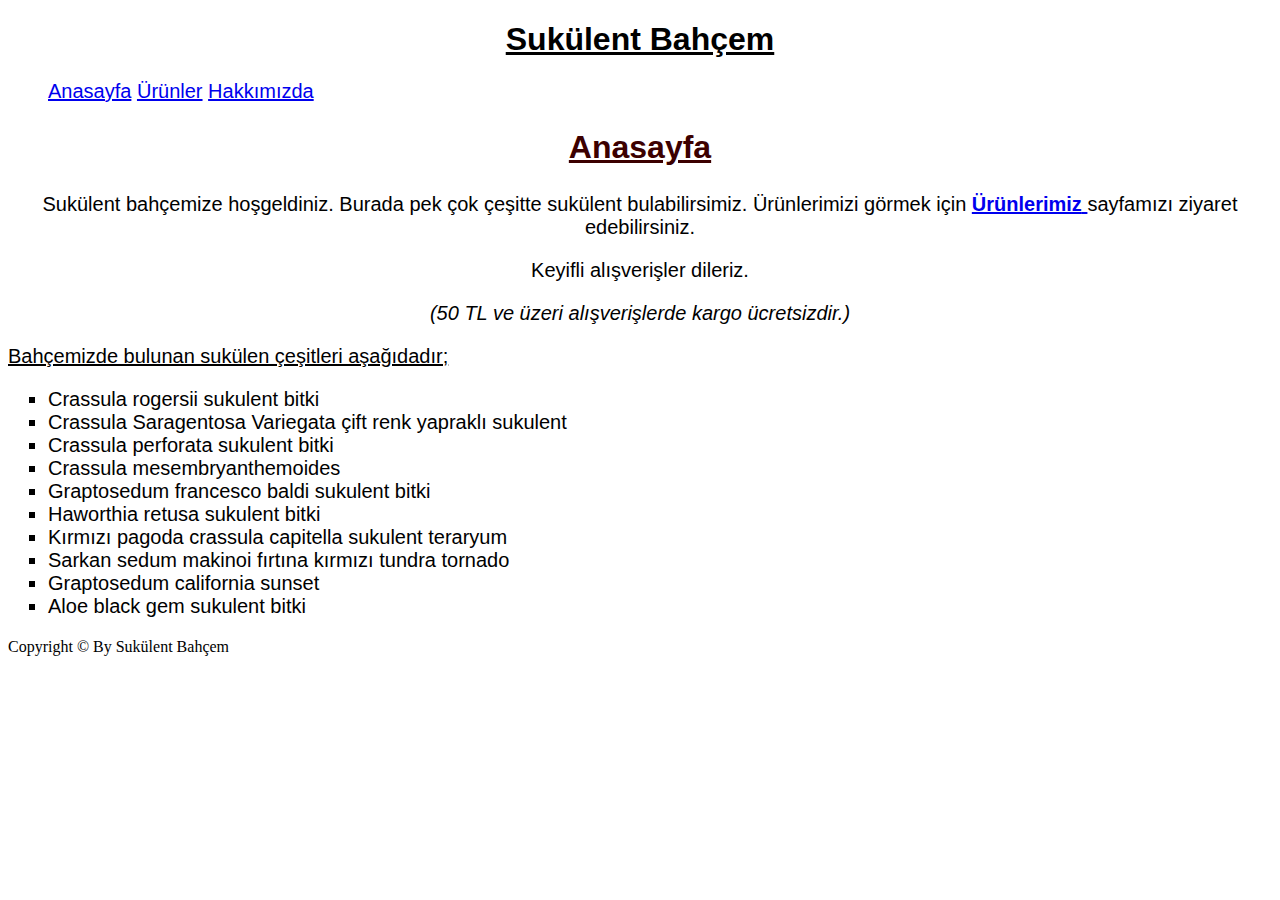
<file: CSS/odev-1/index.html>
<!DOCTYPE html>
<html lang="tr">
<head>
  <style>
      h1,h2,h3{
        text-decoration: underline;
        font-family: sans-serif;
        font-size: 32px;
      }
      p{
        font-family: sans-serif;
        font-size: 20px;
      }
      ul{
        font-family: sans-serif;
      font-size: 20px;
      }
  div {
    text-align: center;
  }
  </style>
  <meta charset="UTF-8">
  <meta http-equiv="X-UA-Compatible" content="IE=edge">
  <meta name="viewport" content="width=device-width, initial-scale=1.0">
  <title>Sukülent Bahçem</title>
</head>
<body id="body">
  <h1 style= "text-align: center; "> Sukülent Bahçem </h1>
  <nav>
    <ul >
     <a href="index.html" widt="">Anasayfa</a> 
     <a href="urunler.html">Ürünler</a>
     <a href="about-us.html">Hakkımızda</a>
   </ul>
  </nav> 
  <h2 style="font-family: sans-serif; text-align: center; font: optional; color: rgb(60, 0, 0);"

  >Anasayfa</h2>
  <div><p> Sukülent bahçemize hoşgeldiniz. Burada pek çok çeşitte sukülent bulabilirsimiz.
    Ürünlerimizi görmek için <a href="urunler.html"><strong>Ürünlerimiz</strong> </a> sayfamızı ziyaret edebilirsiniz. </p> 
    <p>Keyifli alışverişler dileriz.</p> <I>
      <p>(50 TL ve üzeri alışverişlerde kargo ücretsizdir.)</I> </p>
    </div>
      

    <p><u> Bahçemizde bulunan sukülen çeşitleri aşağıdadır;</u> </p>
   
    <ul type="square">
    <li>Crassula rogersii sukulent bitki</li>
    <li>Crassula Saragentosa Variegata çift renk yapraklı sukulent</li>
    <li>Crassula perforata sukulent bitki</li>
    <li>Crassula mesembryanthemoides</li>
    <li>Graptosedum francesco baldi sukulent bitki</li>
    <li>Haworthia retusa sukulent bitki</li>
    <li>Kırmızı pagoda crassula capitella sukulent teraryum</li>
    <li>Sarkan sedum makinoi fırtına kırmızı tundra tornado</li>
    <li>Graptosedum california sunset</li>
    <li>Aloe black gem sukulent bitki</li>
    </ul>
</body>
<footer>Copyright &copy; By Sukülent Bahçem</footer>
</html>
</file>
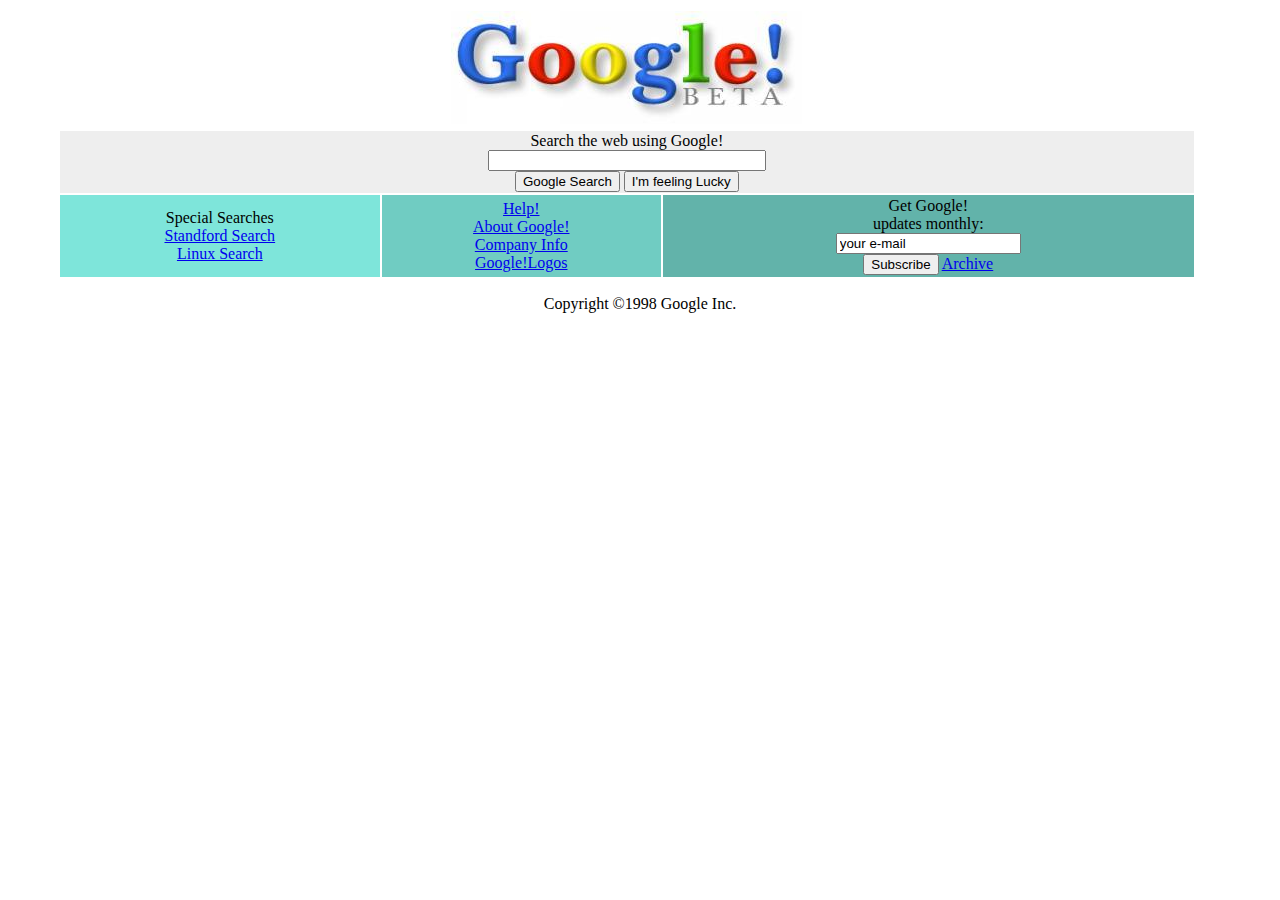
<file: CSS/odev-2/index.html>
<!DOCTYPE html>
<html lang="en">
    <head>
        <meta charset="UTF-8">
        <meta http-equiv="X-UA-Compatible" content="IE=edge">
        <meta name="viewport" content="width=device-width, initial-scale=1.0">
        <title>GOOGLE</title>
        <link rel="shortcut icon" href="img/favicon.ico" type="image/x-icon">
        <link rel="stylesheet" href="style.css">
    </head>
    <body>
    <main>
      <table class="box1">
      <tr>
      <td colspan="3">    
        <img src="google.jpg" alt="Google">
      </td>
      </tr>
      <tr>
      <td class="box2" colspan="3">
   <form>    
    Search the web using Google! <br>
     <input style="width: 270px;" type="text"> <br>
     <input type="submit" value="Google Search">
     <input type="submit" value="I'm feeling Lucky">
   </form>
      </td>
      </tr>
      <tr>
     <td class="box3">
     Special Searches <br>
        <a href="#">Standford Search</a><br>
        <a href="#">Linux Search</a>
    </td>
   <td class="box4">
        <a href="#">Help!</a><br>
        <a href="#">About Google!</a><br>
        <a href="#">Company Info</a><br>
        <a href="#">Google!Logos</a><br>
   </td>
    <td class="box5">
   <form>
     Get Google! <br> updates monthly: <br>
      <input type="email" value="your e-mail"><br>
      <input type="submit" value="Subscribe">
      <a href="#">Archive</a>
   </form>
    </td>
     </tr>
  </table>
  </main>
       <footer> <p style="text-align: center;">Copyright ©1998 Google Inc.</p> </footer>
  </body>
</html>
</file>
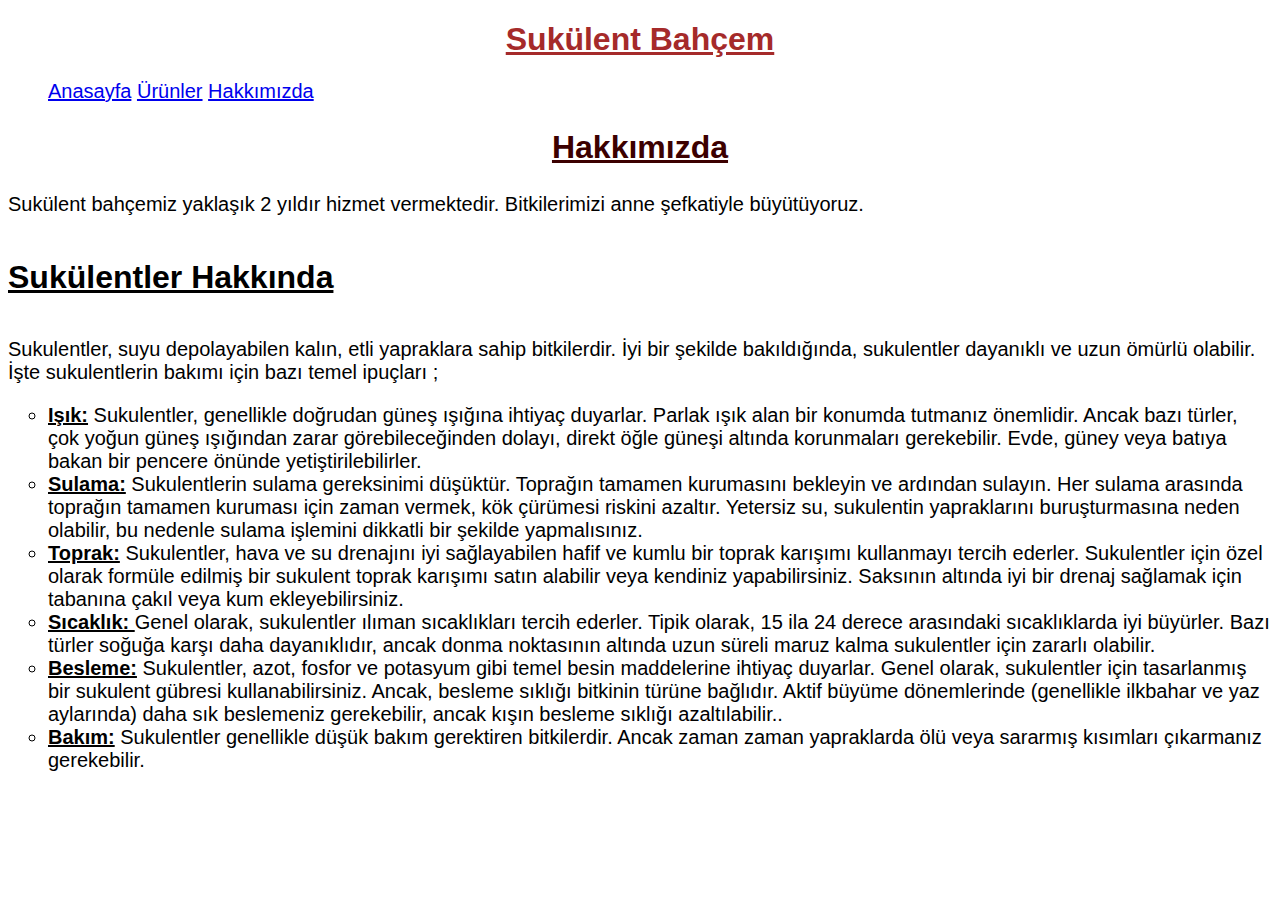
<file: CSS/odev-1/about-us.html>
<!DOCTYPE html>
<html lang="tr">
<head>
  <style>
    h1,h2,h3,h4{
      text-decoration: underline;
      font-family: sans-serif;
      font-size: 32px;
    }
    p{
      font-family: sans-serif;
      font-size: 20px;
    }
    ul{
      font-family: sans-serif;
    font-size: 20px;
    }
div {
  text-align: center;
}
</style>
</head>
<body>
  <h1 style="color: brown; font-family: sans-serif; text-align: center;">Sukülent Bahçem </h1>
  <nav>
    <ul>
    <a href="index.html">Anasayfa</a>
    <a href="urunler.html">Ürünler</a> 
    <a href="about-us.html">Hakkımızda</a> 
  </ul>
  </nav> 
  <h2 style="font-family: sans-serif; text-align: center; font: optional; color: rgb(60, 0, 0)";>
    Hakkımızda</h2>

  <p>Sukülent bahçemiz yaklaşık 2 yıldır hizmet vermektedir. Bitkilerimizi anne şefkatiyle büyütüyoruz. </p>

  <h4>Sukülentler Hakkında </h4>
  <p>Sukulentler, suyu depolayabilen kalın, etli yapraklara sahip bitkilerdir. 
    İyi bir şekilde bakıldığında, sukulentler dayanıklı ve uzun ömürlü olabilir.
    İşte sukulentlerin bakımı için bazı temel ipuçları ;</p>
  <ul type="circle">
  <li><strong><u>Işık:</u></strong> Sukulentler, genellikle doğrudan güneş ışığına ihtiyaç duyarlar.
     Parlak ışık alan bir konumda tutmanız önemlidir. Ancak bazı türler, çok yoğun güneş ışığından zarar görebileceğinden dolayı, direkt öğle güneşi altında korunmaları gerekebilir. 
    Evde, güney veya batıya bakan bir pencere önünde yetiştirilebilirler.</li>
  <li><strong><u>Sulama:</u></strong> Sukulentlerin sulama gereksinimi düşüktür. Toprağın tamamen kurumasını bekleyin ve ardından sulayın. 
    Her sulama arasında toprağın tamamen kuruması için zaman vermek, kök çürümesi riskini azaltır. 
    Yetersiz su, sukulentin yapraklarını buruşturmasına neden olabilir, bu nedenle sulama işlemini dikkatli bir şekilde yapmalısınız. </li>
  <li><strong><u>Toprak:</u></strong> Sukulentler, hava ve su drenajını iyi sağlayabilen hafif ve kumlu bir toprak karışımı kullanmayı tercih ederler. 
    Sukulentler için özel olarak formüle edilmiş bir sukulent toprak karışımı satın alabilir veya kendiniz yapabilirsiniz. 
    Saksının altında iyi bir drenaj sağlamak için tabanına çakıl veya kum ekleyebilirsiniz.</li>
  <li><strong><u>Sıcaklık: </u></strong>Genel olarak, sukulentler ılıman sıcaklıkları tercih ederler. 
    Tipik olarak, 15 ila 24 derece arasındaki sıcaklıklarda iyi büyürler. 
    Bazı türler soğuğa karşı daha dayanıklıdır, ancak donma noktasının altında uzun süreli maruz kalma sukulentler için zararlı olabilir.</li>
  <li><strong><u>Besleme:</u></strong> Sukulentler, azot, fosfor ve potasyum gibi temel besin maddelerine ihtiyaç duyarlar. 
  Genel olarak, sukulentler için tasarlanmış bir sukulent gübresi kullanabilirsiniz. Ancak, besleme sıklığı bitkinin türüne bağlıdır. 
  Aktif büyüme dönemlerinde (genellikle ilkbahar ve yaz aylarında) daha sık beslemeniz gerekebilir, ancak kışın besleme sıklığı azaltılabilir..</li>
  <li><strong><u>Bakım:</u></strong> Sukulentler genellikle düşük bakım gerektiren bitkilerdir. 
    Ancak zaman zaman yapraklarda ölü veya sararmış kısımları çıkarmanız gerekebilir.</li>
</ul>
</body>
</html>
</file>
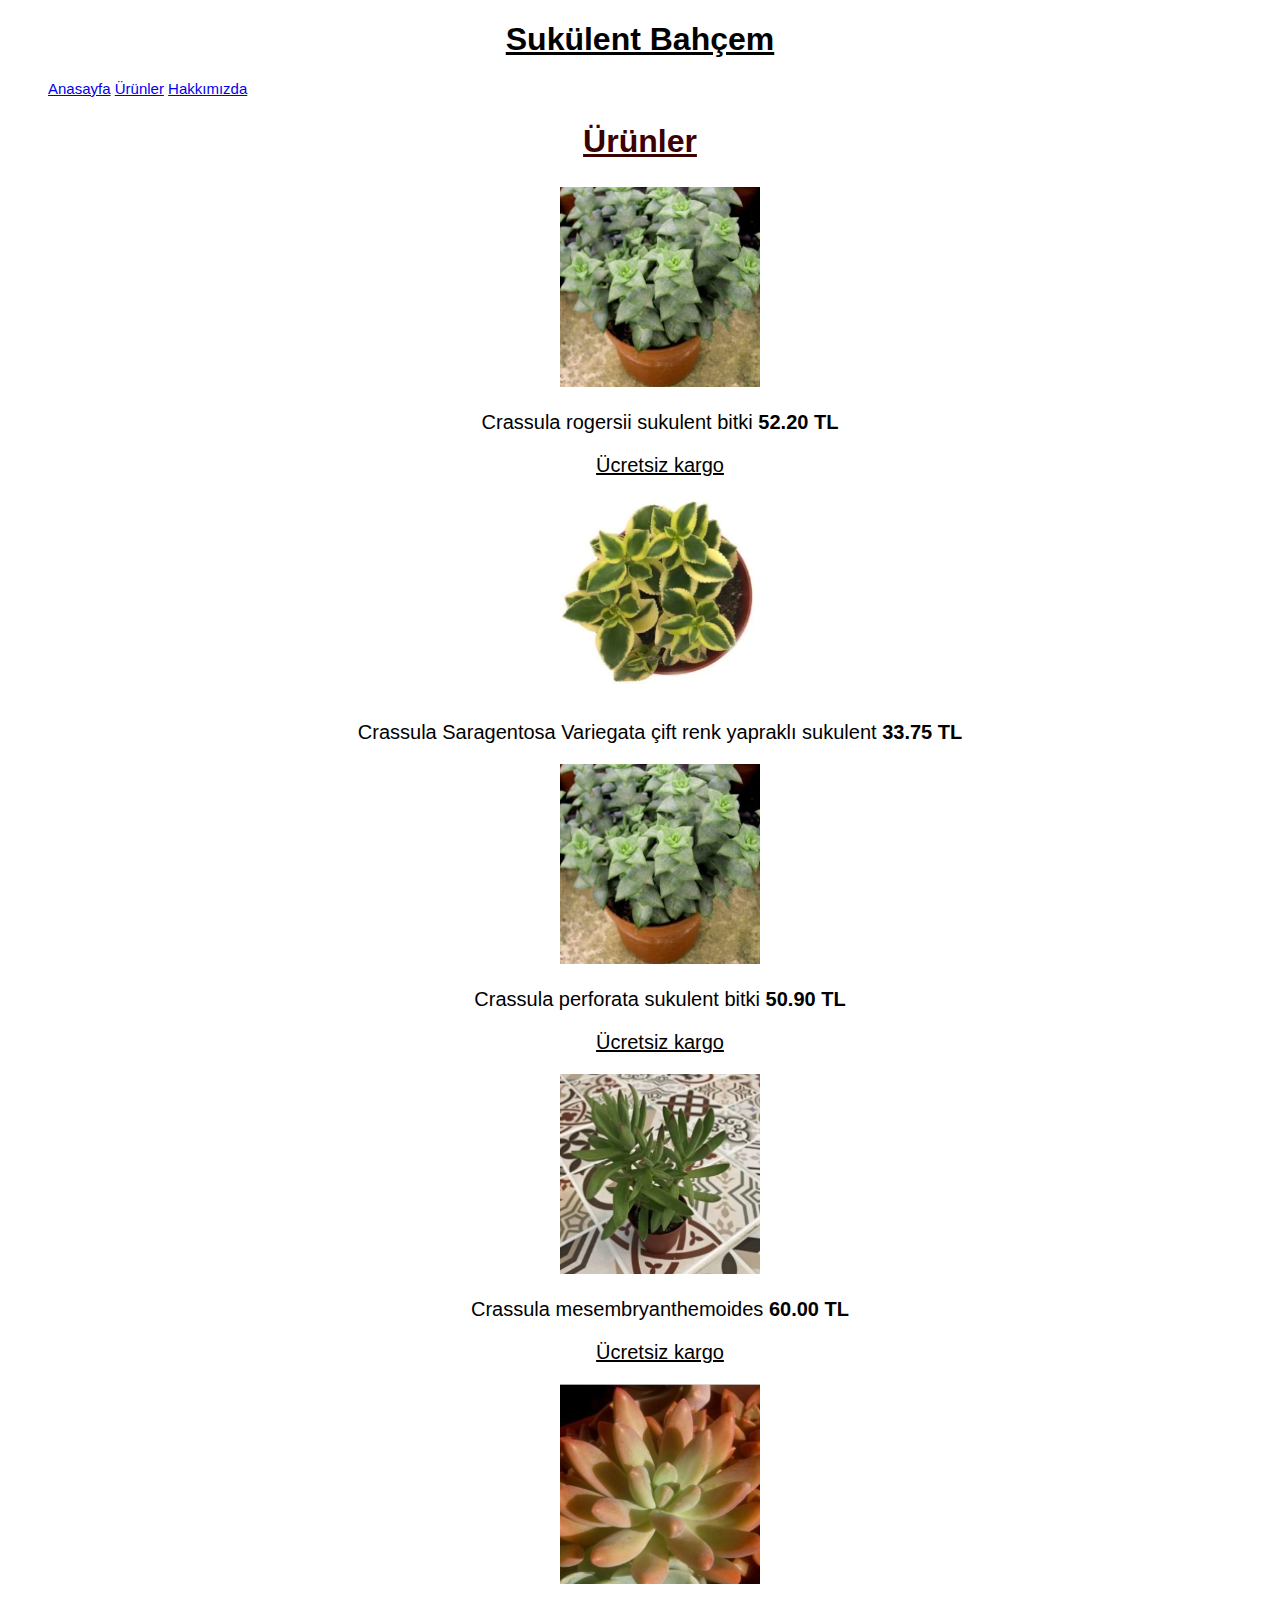
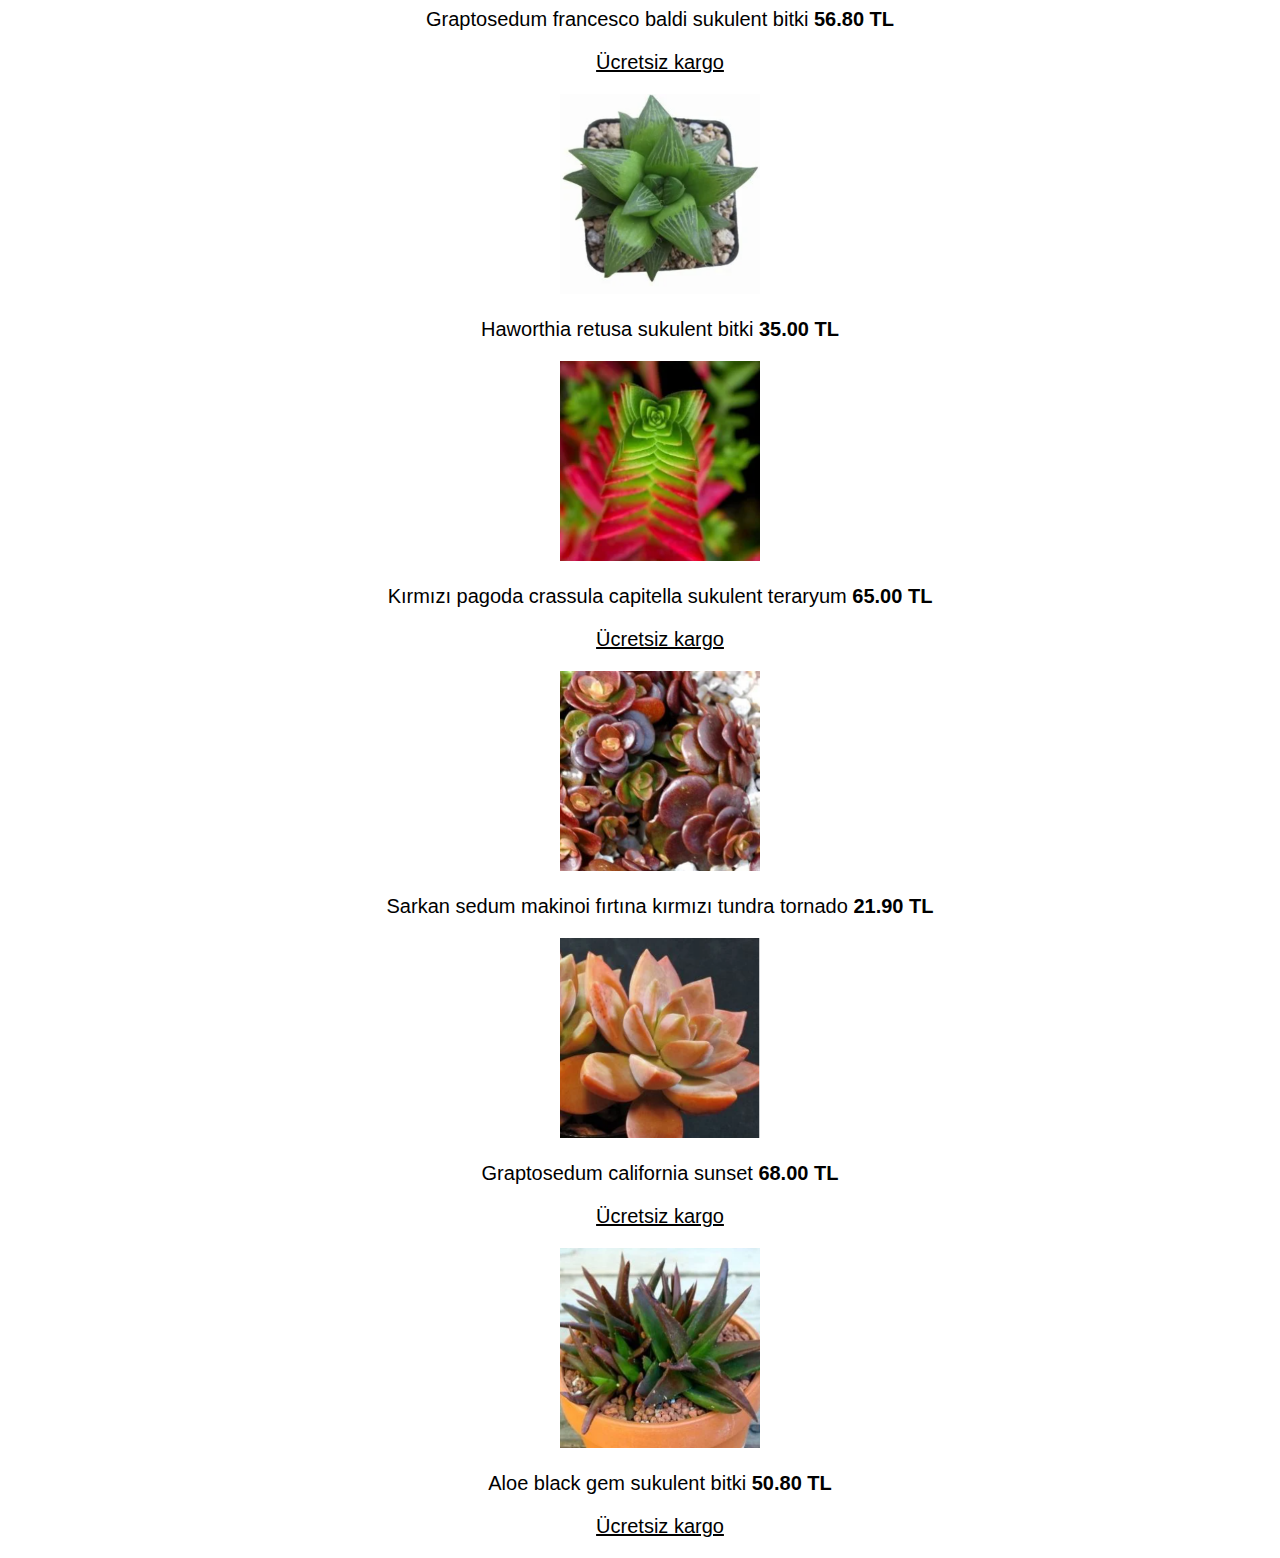
<file: CSS/odev-1/urunler.html>
<!DOCTYPE html>
<html lang="tr">
<head>
 
  <title>Urunler</title>
  <style>
  h1,h2,h3{
    text-decoration: underline;
    font-family: sans-serif;
    font-size: 32px;
  }
  p{
    font-family: sans-serif;
    font-size: 20px;
  }
  ul{
    font-family: sans-serif;
    font-size: 15px;
  }
  div{
    text-align: center;
  }
</style>
</head>
<body> 
    <h1 style="text-align: center;">Sukülent Bahçem </h1>
    <nav >
      <ul>
     <a href="index.html">Anasayfa</a> 
     </li> <a href="urunler.html">Ürünler</a> 
     </li> <a href="about-us.html">Hakkımızda</a> 
    </ul>
    </nav> 
    <h2 style="font-family: sans-serif; font: optional; text-align: center; color: rgb(60, 0, 0);">
       Ürünler</h2>
    <div class="center-image">
    <ol type="1">
    
       <img class="icon" src="img/1.png" height="200" width="200" > 
    
    <p>Crassula rogersii sukulent bitki <strong>52.20 TL</strong></p>
    <p><u>Ücretsiz kargo</u></p>
   
      <img class="icon" src="img/2.png" height="200" width="200" >
    
    <p>Crassula Saragentosa Variegata çift renk yapraklı sukulent <strong>33.75 TL</strong></p>
  
      <img class="icon" src="img/3.png" height="200" width="200" >
  
    <p>Crassula perforata sukulent bitki <strong>50.90 TL</strong></p>
    <p><u>Ücretsiz kargo</u></p>
    
      <img class="icon" src="img/4.png" height="200" width="200" >
    
    <p>Crassula mesembryanthemoides <strong>60.00 TL</strong></p>
    <p><u>Ücretsiz kargo</u></p>
     
      <img class="icon" src="img/5.png" height="200" width="200" >
    <p>Graptosedum francesco baldi sukulent bitki <strong>56.80 TL</strong></p>
    <p><u>Ücretsiz kargo</u></p>
    
      <img class="icon" src="img/6.png" height="200" width="200" >
  
    <p>Haworthia retusa sukulent bitki <strong>35.00 TL</strong></p>
    
      <img class="icon" src="img/7.png" height="200" width="200" >
    
    <p>Kırmızı pagoda crassula capitella sukulent teraryum <strong>65.00 TL</strong></p>
    <p><u>Ücretsiz kargo</u></p>
    
      <img class="icon" src="img/8.png" height="200" width="200" > 
    
    <p>Sarkan sedum makinoi fırtına kırmızı tundra tornado <strong>21.90 TL</strong></p>
    
      <img class="icon" src="img/9.png" height="200" width="200" > 
    
    <p>Graptosedum california sunset <strong>68.00 TL</strong></p>
    <p><u>Ücretsiz kargo</u></p>
    
      <img class="icon" src="img/10.png" height="200" width="200" > 
    <p>Aloe black gem sukulent bitki <strong>50.80 TL</strong></p>
    <p><u>Ücretsiz kargo</u></p>
  
    </ol>
    </div>
</body>
</html>
</file>
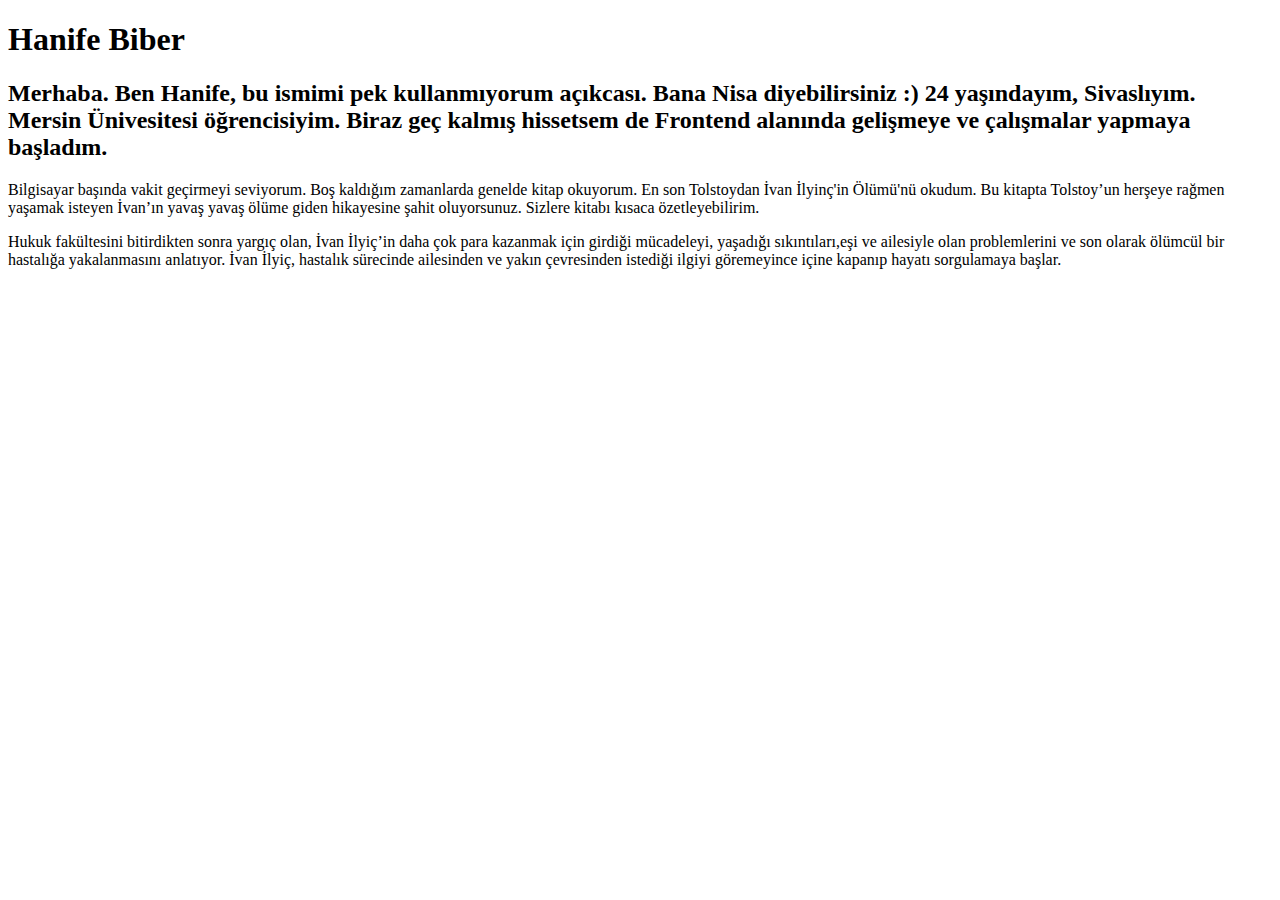
<file: HTML/odev-1/odev1.html>
<!DOCTYPE html>
<html lang="en">
<head>
  <meta charset="UTF-8">
  <meta http-equiv="X-UA-Compatible" content="IE=edge">
  <meta name="viewport" content="width=device-width, initial-scale=1.0">
</head>
<body>
<!-- İsim Soyisim-->
<h1>Hanife Biber</h1>
<!-- Hakkımda kısa bilgi-->
<h2> Merhaba. Ben Hanife, bu ismimi pek kullanmıyorum açıkcası. Bana Nisa diyebilirsiniz :) 24 yaşındayım, Sivaslıyım. Mersin Ünivesitesi öğrencisiyim. 
  Biraz geç kalmış hissetsem de Frontend alanında gelişmeye ve çalışmalar yapmaya başladım. </h2>
  <!-- Hobilerim-->
<p> Bilgisayar başında vakit geçirmeyi seviyorum. Boş kaldığım zamanlarda genelde kitap okuyorum. En son Tolstoydan İvan İlyinç'in Ölümü'nü okudum.
  Bu kitapta Tolstoy’un herşeye rağmen yaşamak isteyen İvan’ın yavaş yavaş ölüme giden hikayesine şahit oluyorsunuz.
  Sizlere kitabı kısaca özetleyebilirim. </p>
  <p>Hukuk fakültesini bitirdikten sonra yargıç olan, İvan İlyiç’in daha çok para kazanmak için girdiği mücadeleyi,
  yaşadığı sıkıntıları,eşi ve ailesiyle olan problemlerini ve son olarak ölümcül bir hastalığa yakalanmasını anlatıyor. 
 İvan İlyiç, hastalık sürecinde ailesinden ve yakın çevresinden istediği ilgiyi göremeyince içine kapanıp hayatı sorgulamaya başlar.
</p>
</body> 
</html>
</file>
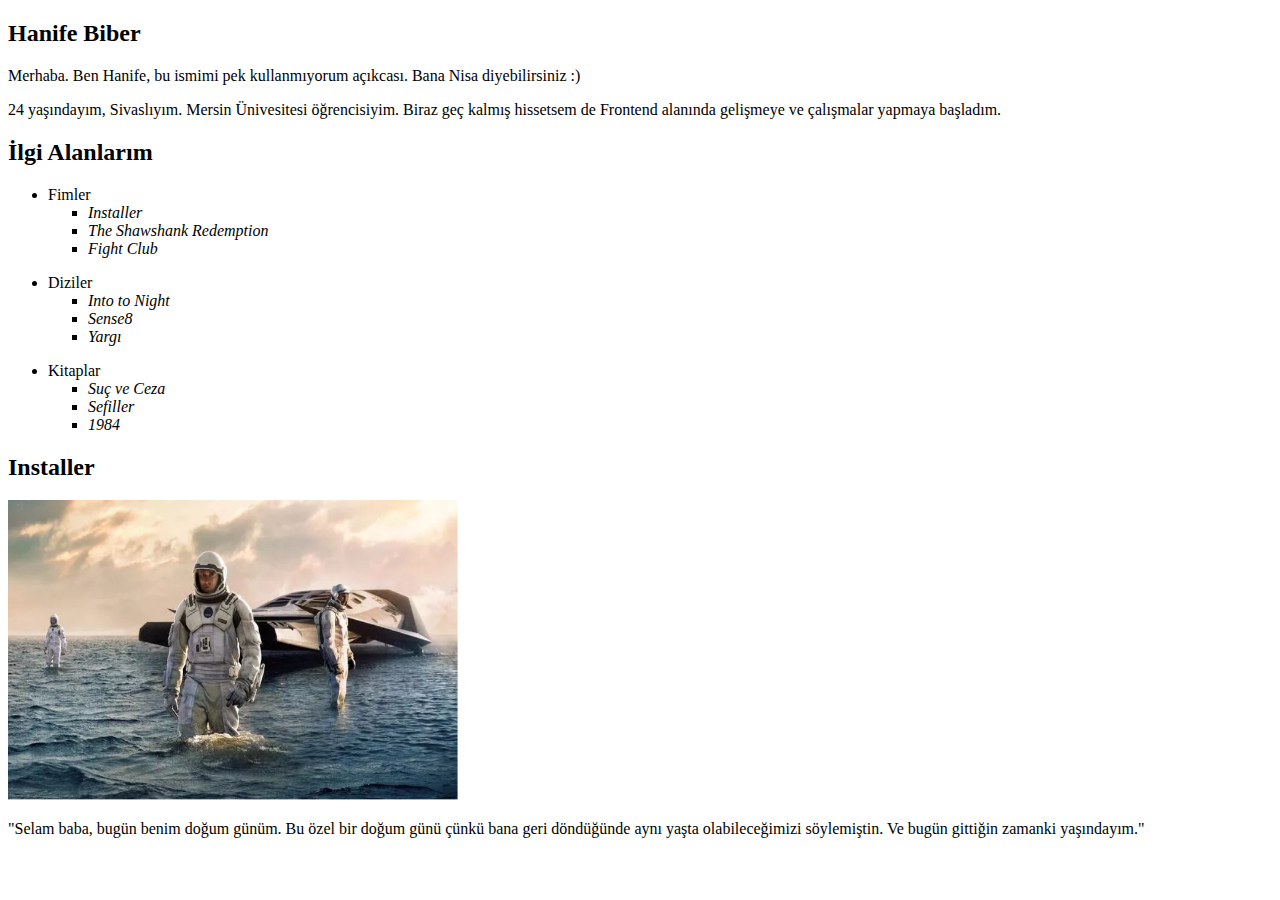
<file: HTML/odev-2/odev2.html>
<!DOCTYPE html>
<html lang="en">
<head>
  <meta charset="UTF-8">
  <meta http-equiv="X-UA-Compatible" content="IE=edge">
  <meta name="viewport" content="width=device-width, initial-scale=1.0">
</head>
<body>
<!-- İsim Soyisim-->
<h2>Hanife Biber</h2>
<!-- Hakkımda kısa bilgi-->
<p> Merhaba. Ben Hanife, bu ismimi pek kullanmıyorum açıkcası. Bana Nisa diyebilirsiniz :) </p>
  <p>24 yaşındayım, Sivaslıyım. Mersin Ünivesitesi öğrencisiyim. 
  Biraz geç kalmış hissetsem de Frontend alanında gelişmeye ve çalışmalar yapmaya başladım. </p>
  <!-- Hobilerim-->
<h2> İlgi Alanlarım </h2>
<ul type="disc">
<li> Fimler 
  <ul type="square">
    <li><I>Installer</I></li>
    <li><I>The Shawshank Redemption</I></li>
    <li><I>Fight Club</I></li>
  </ul> </li> </ul>
  <ul type="disc">
  <li> Diziler
    <ul type="square">
      <li><I>Into to Night</I></li>
      <li><I>Sense8</I></li>
      <li><I>Yargı</I></li>
    </ul> </li> </ul>
    <ul type="disc">
    <li> Kitaplar
      <ul type="square">
        <li><I>Suç ve Ceza</I></li>
        <li><I>Sefiller</I></li>
        <li><I>1984</I></li>
      </ul> </li> </ul>
<h2> Installer</h2>
<img src="installer.png" width="450" height="300" margin-right="3px." float="center">

<p>"Selam baba, bugün benim doğum günüm. Bu özel bir doğum günü çünkü bana geri döndüğünde aynı yaşta olabileceğimizi söylemiştin. Ve bugün gittiğin zamanki yaşındayım."
</p>
</body> 
</html>
</file>
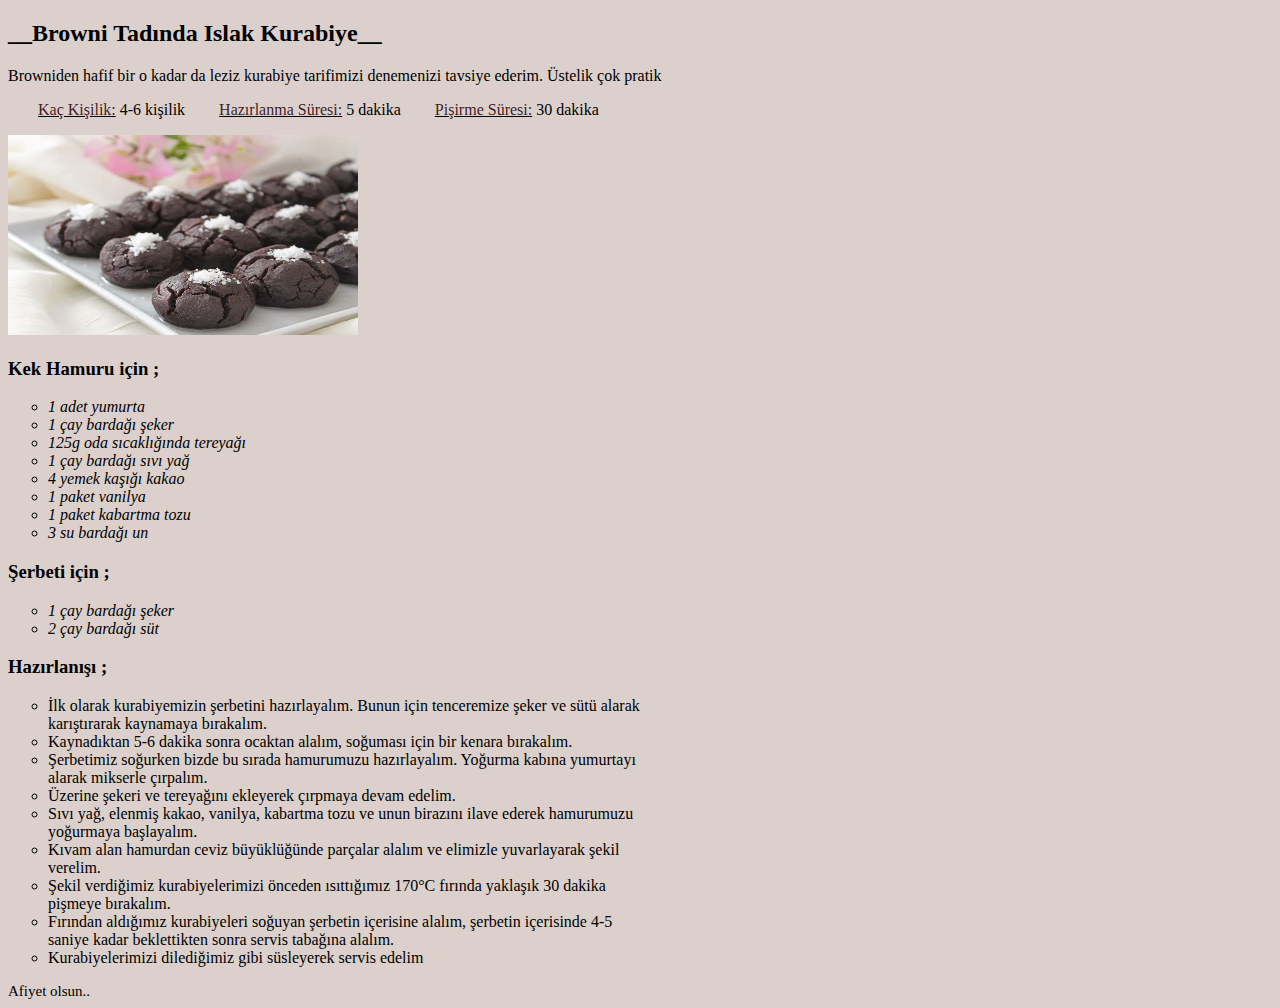
<file: HTML/odev-3/tarif.html>
<!DOCTYPE html>
<html lang="en">
<head>
  <meta charset="UTF-8">
  <meta http-equiv="X-UA-Compatible" content="IE=edge">
  <meta name="viewport" content="width=device-width, initial-scale=1.0">
  <title>ıslak kurabiye</title>
  <style>
    .tarif {
        margin-right:50%;
    }
    .tarif-baslik {
        color: white; 
        background-color:skyblue;
        border-radius: 10%;
        padding: 3px;
    }
    footer {
        font-size: 15px; 
        margin-right:75%;       
    }
    body {
        background-color: rgb(219, 208, 204);
    }
</style>
</head>

<body>
  <h2> __Browni Tadında Islak Kurabiye__ </h2>
  <p>Browniden hafif bir o kadar da leziz kurabiye tarifimizi denemenizi tavsiye ederim. Üstelik çok pratik</p>

  <section class="tarif">
    <u><span style="color:rgba(43, 7, 12, 0.9); margin-left:30px;">Kaç Kişilik:</span></u>  4-6 kişilik
    <u><span style="color:rgba(43, 7, 12, 0.9); margin-left:30px;">Hazırlanma Süresi:</span></u>  5 dakika
    <u><span style="color:rgba(43, 7, 12, 0.9); margin-left:30px;">Pişirme Süresi:</span></u>  30 dakika

    <p><img src="kurabiye.png"  width="350" height="200" float="center"> </p>

    <h3>Kek Hamuru için ; </h3>
<ul type="circle">
  <li> <I>1 adet yumurta</I> </li>
  <li> <I>1 çay bardağı şeker</I></li>
  <li> <I> 125g oda sıcaklığında tereyağı</I></li>
  <li> <I> 1 çay bardağı sıvı yağ</I></li>
  <li> <I> 4 yemek kaşığı kakao</I></li>
  <li> <I>1 paket vanilya</I></li>
  <li> <I>1 paket kabartma tozu</I></li>
  <li> <I>3 su bardağı un</I></li> </ul>

  <h3> Şerbeti için ; </h3>
  <ul type="circle">
    <li> <I>1 çay bardağı şeker</I> </li>
    <li> <I>2 çay bardağı süt</I></li> </ul>

    <h3> Hazırlanışı ; </h3>
<ul type="circle">
  <li> İlk olarak kurabiyemizin şerbetini hazırlayalım. Bunun için tenceremize şeker ve sütü alarak karıştırarak kaynamaya bırakalım.</li>
  <li> Kaynadıktan 5-6 dakika sonra ocaktan alalım, soğuması için bir kenara bırakalım. </li>
  <li> Şerbetimiz soğurken bizde bu sırada hamurumuzu hazırlayalım. Yoğurma kabına yumurtayı alarak mikserle çırpalım.</li>
  <li> Üzerine şekeri ve tereyağını ekleyerek çırpmaya devam edelim.</li>
  <li> Sıvı yağ, elenmiş kakao, vanilya, kabartma tozu ve unun birazını ilave ederek hamurumuzu yoğurmaya başlayalım.</li>
  <li> Kıvam alan hamurdan ceviz büyüklüğünde parçalar alalım ve elimizle yuvarlayarak şekil verelim.</li>
  <li> Şekil verdiğimiz kurabiyelerimizi önceden ısıttığımız 170°C fırında yaklaşık 30 dakika pişmeye bırakalım.</li>
  <li> Fırından aldığımız kurabiyeleri soğuyan şerbetin içerisine alalım, şerbetin içerisinde 4-5 saniye kadar beklettikten sonra servis tabağına alalım.</li>
  <li> Kurabiyelerimizi dilediğimiz gibi süsleyerek servis edelim</li> </ul> 
</section> 

<footer>Afiyet olsun..</footer>
</body>
</html>
</file>
<file: CSS/odev-2/style.css>
body {
  background-color: #FFFFFF;
}
.box1 {
  width: 90%;
  border: 0;
  margin-left: 50px;
  text-align: center;
}
.box2  {
  background-color: #EEEEEE;
  text-align: center;
}
.box3 {
  background-color: #7EE5DA;
  height: 80px;
}
.box4{
  background-color: #70CCC2;
  font-size:- 2px;
  height: 80px;
}
.box5{
  text-align: center;
  background-color: #62B3AA;
  height: 80px;
}
</file>
